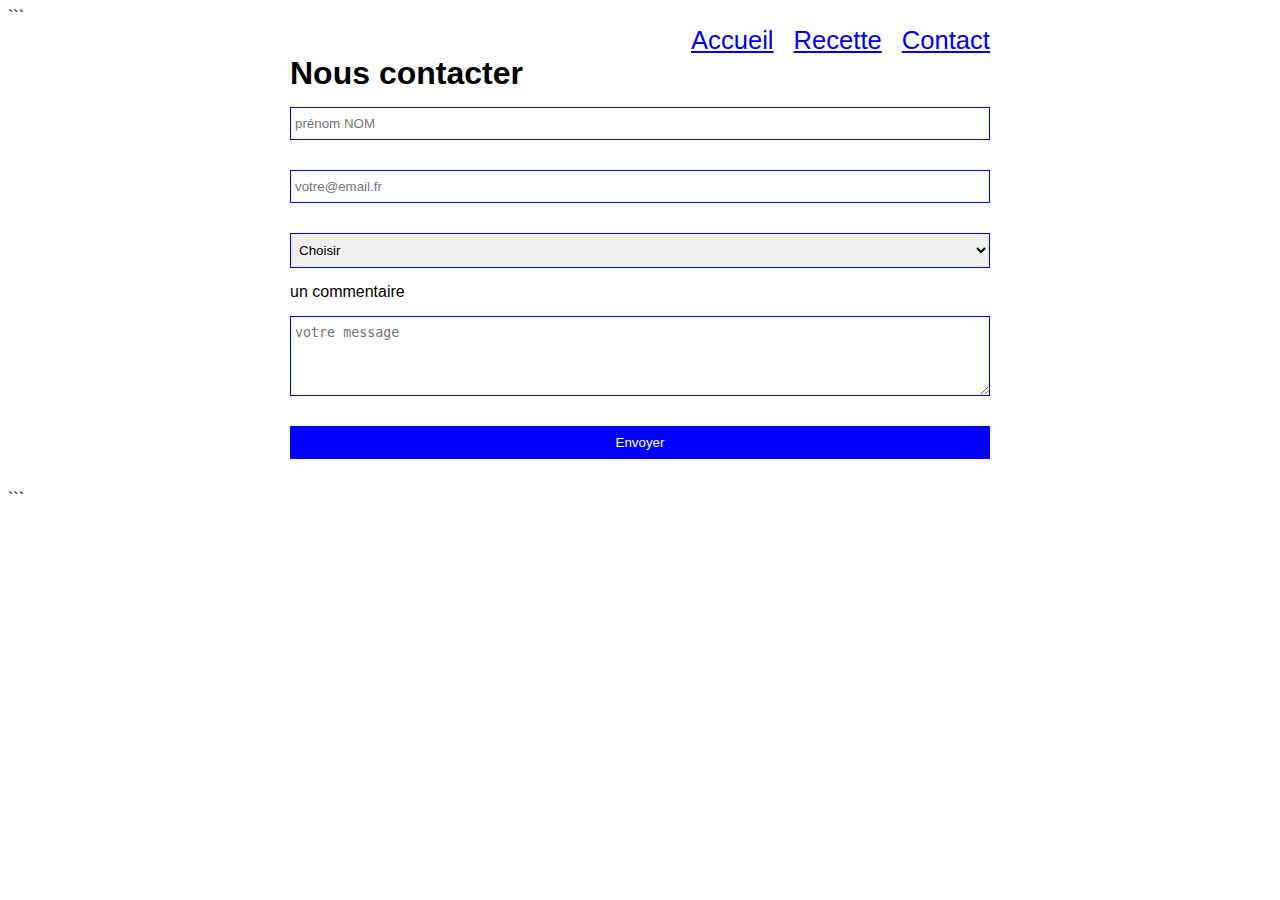
<file: contact.html>
```
<!DOCTYPE html>
<html lang="en">
<head>
    <meta charset="UTF-8">
    <meta name="viewport" content="width=device-width, initial-scale=1.0">
    <title>Document</title>
    <link rel="stylesheet" href="style.css">
</head>
<body>
    <div class="container">
        <header>
            <ul>
                <li><a href="index.html">Accueil</a></li>
                <li><a href="recettes.html">Recette</a></li>
                <li><a href="contact.html">Contact</a></li>
                
            </ul>
        </header>
        <main>
            <h1>Nous contacter</h1>
            <form action="">
                <input type="text" placeholder="prénom NOM">
                <input type="email" placeholder="votre@email.fr">
                <select>
                    <option value="">Choisir</option>
                    <option value="">Service informatique</option>
                    <option value="">Service commercial</option>
                </select>
                <div>
                    <label for="commentaire">un commentaire</label><br>
                    <textarea placeholder="votre message" id="commentaire"></textarea>
                </div>
                <button>Envoyer</button>
            </form>
        </main>
    </div>
</body>
</html>
```
</file>
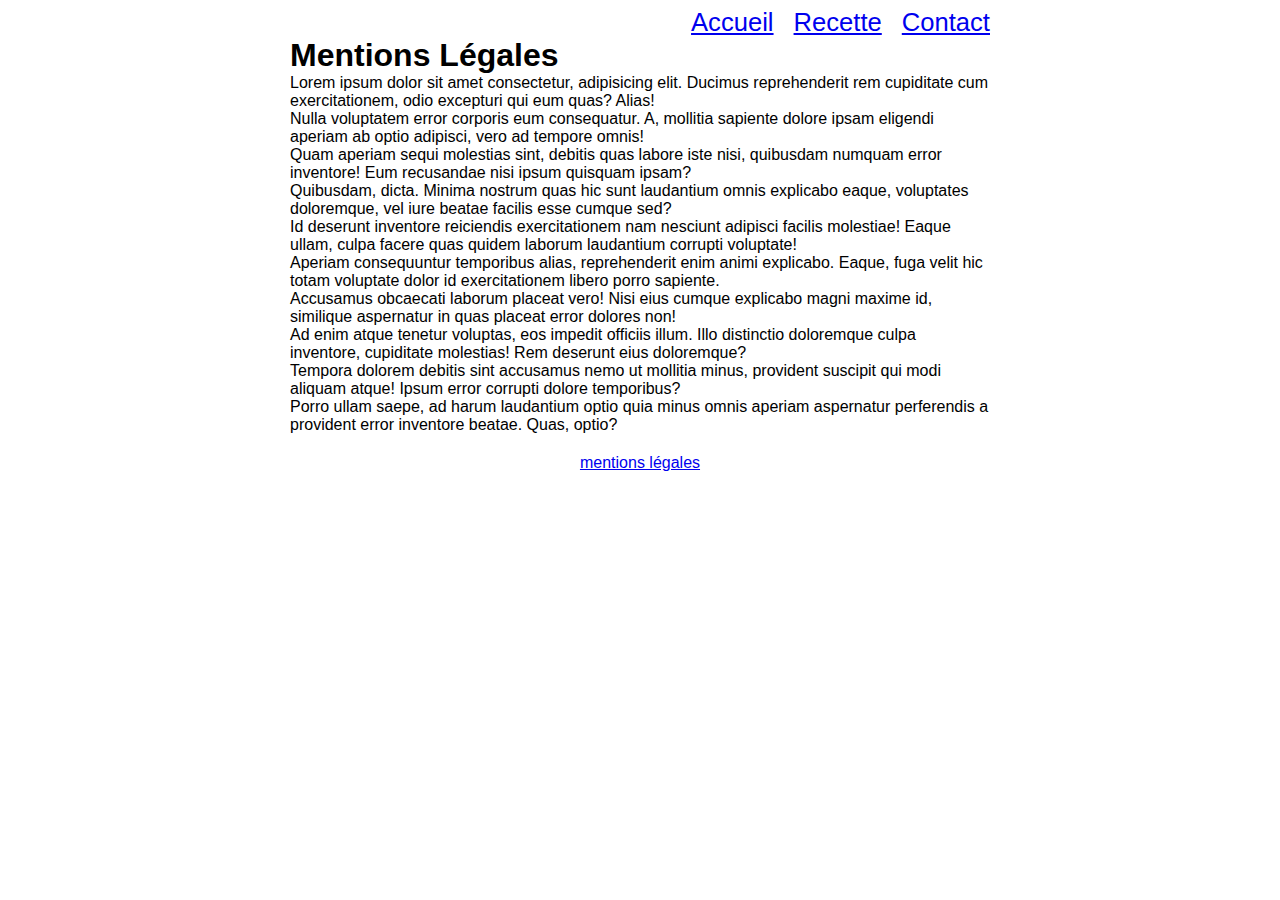
<file: Mentions légales.html>
<!DOCTYPE html>
<html lang="en">
<head>
    <meta charset="UTF-8">
    <meta name="viewport" content="width=device-width, initial-scale=1.0">
    <title>Document</title>
    <link rel="stylesheet" href="style.css">
</head>
<body>
    <div class="container">
        <header>
            <ul>
                <li><a href="index.html">Accueil</a></li>
                <li><a href="recette.html">Recette</a></li>
                <li><a href="contact.html">Contact</a></li>
            </ul>
        </header>
        <main>
            <h1 class="titre-page">Mentions Légales</h1>
            <!-- p*10>lorem20
             générer 10 paragraphes contenant 20 mots factices chacun  -->
            <p>Lorem ipsum dolor sit amet consectetur, adipisicing elit. Ducimus reprehenderit rem cupiditate cum exercitationem, odio excepturi qui eum quas? Alias!</p>
            <p>Nulla voluptatem error corporis eum consequatur. A, mollitia sapiente dolore ipsam eligendi aperiam ab optio adipisci, vero ad tempore omnis!</p>
            <p>Quam aperiam sequi molestias sint, debitis quas labore iste nisi, quibusdam numquam error inventore! Eum recusandae nisi ipsum quisquam ipsam?</p>
            <p>Quibusdam, dicta. Minima nostrum quas hic sunt laudantium omnis explicabo eaque, voluptates doloremque, vel iure beatae facilis esse cumque sed?</p>
            <p>Id deserunt inventore reiciendis exercitationem nam nesciunt adipisci facilis molestiae! Eaque ullam, culpa facere quas quidem laborum laudantium corrupti voluptate!</p>
            <p>Aperiam consequuntur temporibus alias, reprehenderit enim animi explicabo. Eaque, fuga velit hic totam voluptate dolor id exercitationem libero porro sapiente.</p>
            <p>Accusamus obcaecati laborum placeat vero! Nisi eius cumque explicabo magni maxime id, similique aspernatur in quas placeat error dolores non!</p>
            <p>Ad enim atque tenetur voluptas, eos impedit officiis illum. Illo distinctio doloremque culpa inventore, cupiditate molestias! Rem deserunt eius doloremque?</p>
            <p>Tempora dolorem debitis sint accusamus nemo ut mollitia minus, provident suscipit qui modi aliquam atque! Ipsum error corrupti dolore temporibus?</p>
            <p>Porro ullam saepe, ad harum laudantium optio quia minus omnis aperiam aspernatur perferendis a provident error inventore beatae. Quas, optio?</p>
        </main>
        <footer>
            <a href="mentions-legales.html"  class="mention">mentions légales</a>
        </footer>
    </div>
</body>
</html>
</file>
<file: style.css>
/*reset => remise à zero des règles css*/
h1, p, figure, ul, li{ /*enlever les marges interne externe */
    margin: 0;
    padding: 0;
}

body{ /* changer la police de caractère de toutes les balises*/
    font-family: sans-serif;
}

ul, li{ /* enlever les points devant les listes */
    list-style: none;
}

/* mise en page => faire en sorte QUE deux colonnes l'une à côté de l'autre*/

section{
    width: 700px;
    margin: 0 auto;
    display: flex;
    justify-content: space-between;
}
section .col1{
    width: 48%;
}
section .col2{
    width: 48%;
}

/* section .col2 ul{

} */

.liste{
    display: flex;
    justify-content: space-between;
    margin: 10px 0;
}

form{
    display: flex;
    flex-direction: column;
}

form > *:not(div){
    margin: 15px 0;
    padding: 8px 4px;
    border : 1px solid blue ; 
}

form textarea{
    height: 80px;
}

form div textarea{
    width: 100%;
    box-sizing: border-box;
    margin: 15px 0;
    padding: 8px 4px;
    border : 1px solid blue ; 
}

form button{
    background: blue;
    color : white; 
    cursor: pointer;
}

/* accueil */

.container{
    width: 700px; /* le design a une largeur d'un écran de tablette ET petit écran PC */
    margin: 0 auto;
}
header ul{ /* caller le menu en haut à droite */
    display: flex;
    justify-content: flex-end;
}

header ul li { /* espace entre les liens et taille des liens*/
    margin-left: 20px;
    font-size: 1.6rem;
}
.gallerie{
    display: flex;
    flex-wrap: wrap;
    justify-content: space-between;
    margin:20px 0;
}
.gallerie article{
    width: 32%;
    margin-bottom: 20px;
    display: flex;
    flex-direction: column;
}

.gallerie article img{
    width: 100%;
}

.gallerie article h2{
    flex:1; 
}
    
padding: 8px 20px;
}
.titre-page{
    color: red;
}
.mention{
    display: flex;
    justify-content: center;
    margin: 20px 0;
}
</file>
